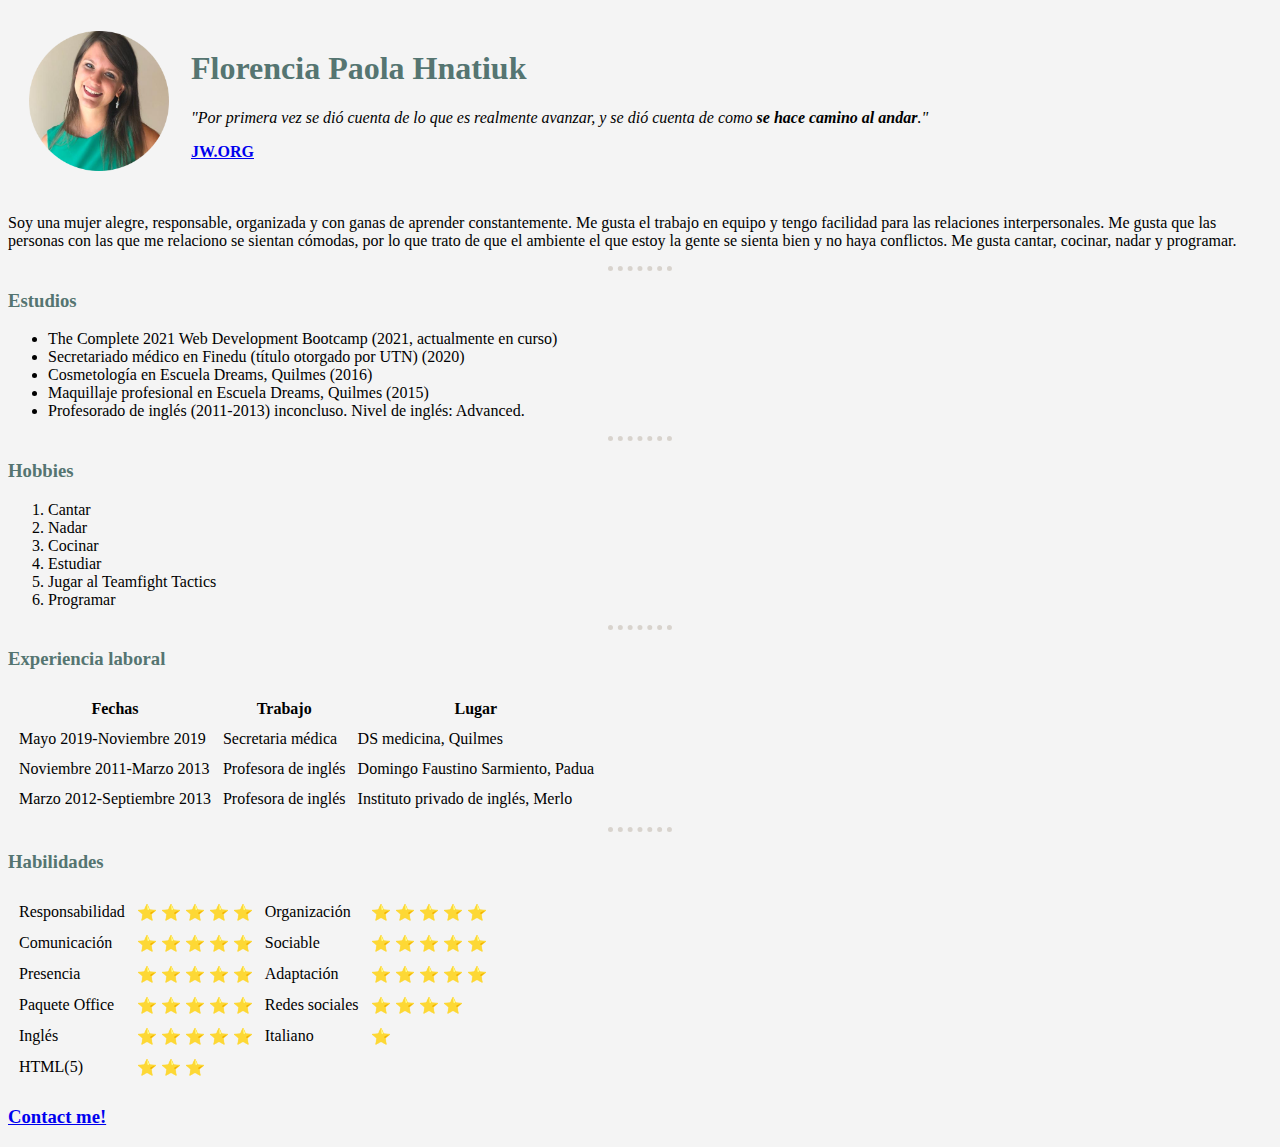
<file: index.html>
<!DOCTYPE html>
<html>
<head>
  <meta charset="utf-8">
  <title>🌸 Florcita's Personal Site</title>
  <link rel="stylesheet"  href="css/styles.css">

</head>

<body>
  <table cellspacing="20">
    <tr>
      <td> <img src=Florcita.png alt="Florcita personal site" width="140" height="140" /></td>
      <td>
        <h1>Florencia Paola Hnatiuk</h1>
        <p><i>"Por primera vez se dió cuenta de lo que es realmente avanzar, y se dió cuenta de como <strong>se hace camino al andar</strong>."</i></p>
        <p><strong><a href="https://www.jw.org/es/">JW.ORG</a></strong></p>
      </td>
    </tr>
  </table>
  <p>Soy una mujer alegre, responsable, organizada y con ganas de aprender constantemente. Me gusta el trabajo en equipo y tengo facilidad
    para las relaciones interpersonales. Me gusta que las personas con las que me relaciono se sientan cómodas, por lo que trato de que el ambiente
    el que estoy la gente se sienta bien y no haya conflictos. Me gusta cantar, cocinar, nadar y programar.</p>
  <hr />
  <h3>Estudios</h3>
  <ul>
    <li type="disc">The Complete 2021 Web Development Bootcamp (2021, actualmente en curso)</li>
    <li type="disc">Secretariado médico en Finedu (título otorgado por UTN) (2020)</li>
    <li type="disc">Cosmetología en Escuela Dreams, Quilmes (2016)</li>
    <li type="disc">Maquillaje profesional en Escuela Dreams, Quilmes (2015)</li>
    <li type="disc">Profesorado de inglés (2011-2013) inconcluso. Nivel de inglés: Advanced.</li>
  </ul>
  <hr />
  <h3>Hobbies</h3>
  <ol>
    <li>Cantar</li>
    <li>Nadar</li>
    <li>Cocinar</li>
    <li>Estudiar</li>
    <li>Jugar al Teamfight Tactics</li>
    <li>Programar</li>
  </ol>
  <hr />
  <h3>Experiencia laboral</h3>
  <table cellspacing="10">
    <thead>
      <tr>
        <th>Fechas</th>
        <th>Trabajo</th>
        <th>Lugar</th>
      </tr>
    </thead>

    <body>
      <tr>
        <td>Mayo 2019-Noviembre 2019</td>
        <td>Secretaria médica</td>
        <td>DS medicina, Quilmes</td>
      </tr>
      <tr>
        <td>Noviembre 2011-Marzo 2013</td>
        <td>Profesora de inglés</td>
        <td>Domingo Faustino Sarmiento, Padua</td>
      </tr>
      <tr>
        <td>Marzo 2012-Septiembre 2013</td>
        <td>Profesora de inglés</td>
        <td>Instituto privado de inglés, Merlo</td>
      </tr>
    </body>
  </table>
  <hr />
  <h3>Habilidades</h3>
  <table cellspacing="10">

    <body>
      <tr>
        <td>Responsabilidad</td>
        <td>&#11088 &#11088 &#11088 &#11088 &#11088;</td>
        <td>Organización</td>
        <td>&#11088 &#11088 &#11088 &#11088 &#11088;</td>
      </tr>
      <tr>
        <td>Comunicación</td>
        <td>&#11088 &#11088 &#11088 &#11088 &#11088;</td>
        <td>Sociable</td>
        <td>&#11088 &#11088 &#11088 &#11088 &#11088;</td>
      </tr>
      <tr>
        <td>Presencia</td>
        <td>&#11088 &#11088 &#11088 &#11088 &#11088;</td>
        <td>Adaptación</td>
        <td>&#11088 &#11088 &#11088 &#11088 &#11088;</td>
      </tr>
      <tr>
        <td>Paquete Office</td>
        <td>&#11088 &#11088 &#11088 &#11088 &#11088;</td>
        <td>Redes sociales</td>
        <td>&#11088 &#11088 &#11088 &#11088;</td>
      </tr>
      <tr>
        <td>Inglés</td>
        <td>&#11088 &#11088 &#11088 &#11088 &#11088;</td>
        <td>Italiano</td>
        <td>&#11088;</td>
      </tr>
      <tr>
        <td>HTML(5)</td>
        <td>&#11088 &#11088 &#11088;</td>
      </tr>
  </table>
  <h3><a href="Contact me.html">Contact me!</a></h3>
</body>

</html>
</file>
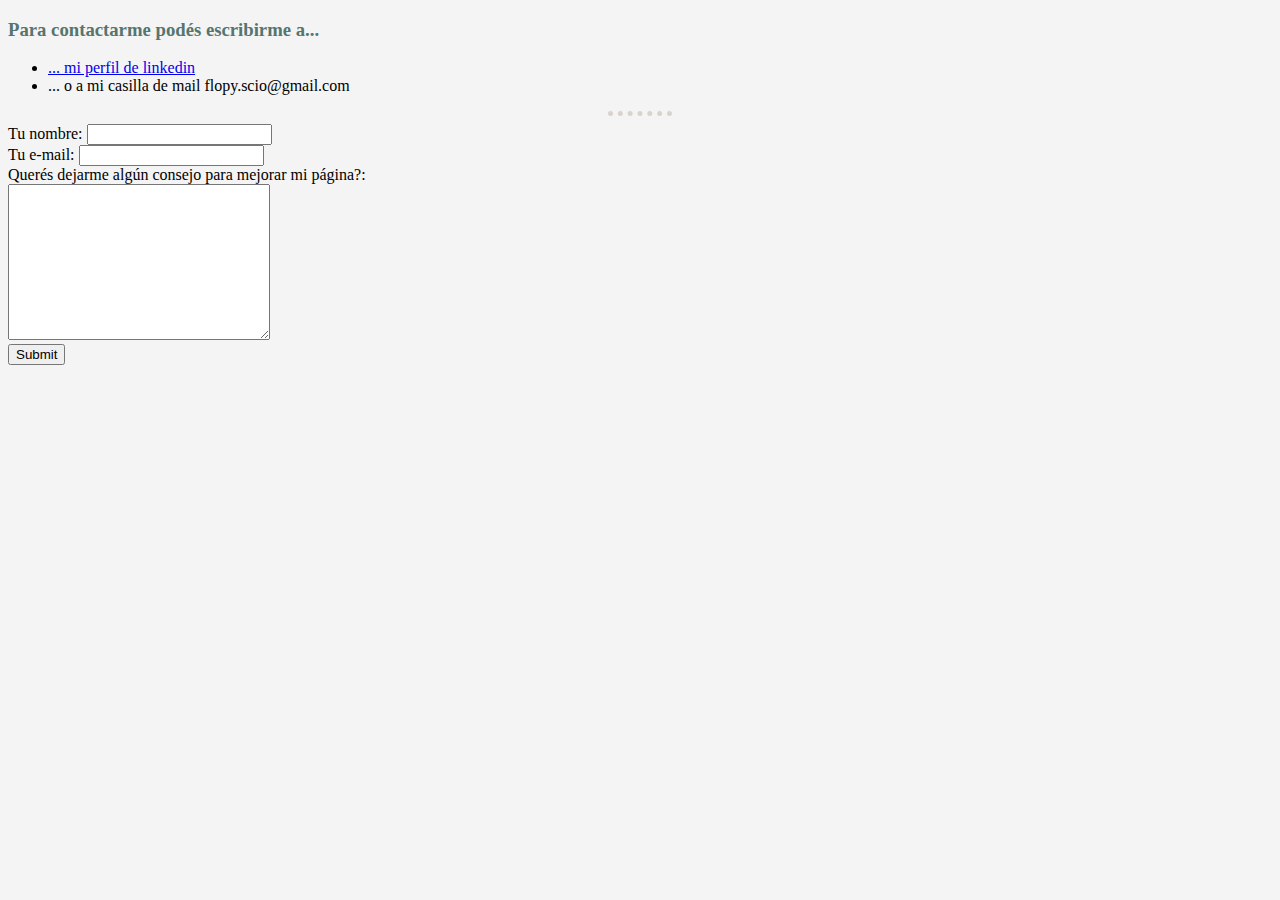
<file: Contact me.html>
<!DOCTYPE html>
<html lang="en" dir="ltr">

<head>
  <meta charset="utf-8">
  <title>Contact me!</title>
  <link rel="stylesheet"  href="css/styles.css">
</head>
<body>
  <h3>Para contactarme podés escribirme a...</h3>
  <ul>
    <li><a href="https://www.linkedin.com/in/florencia-hnatiuk-255299165/">... mi perfil de linkedin</a></li>
    <li>... o a mi casilla de mail flopy.scio@gmail.com</li>
  </ul>
<hr />
  <form action="mailto:flopy.scio@gmail.com" method="post" enctype="text/plain">
    <label>Tu nombre:</label>
    <input type="text" name="youName" value=""><br>
    <label>Tu e-mail:</label>
    <input type="email" name="yourEmail" value=""><br>
    <label>Querés dejarme algún consejo para mejorar mi página?:</label><br>
    <textarea name="yourMessage" rows="10" cols="30"></textarea><br>
    <input type="submit" name=""><br />
  </form>
  </body>
</file>
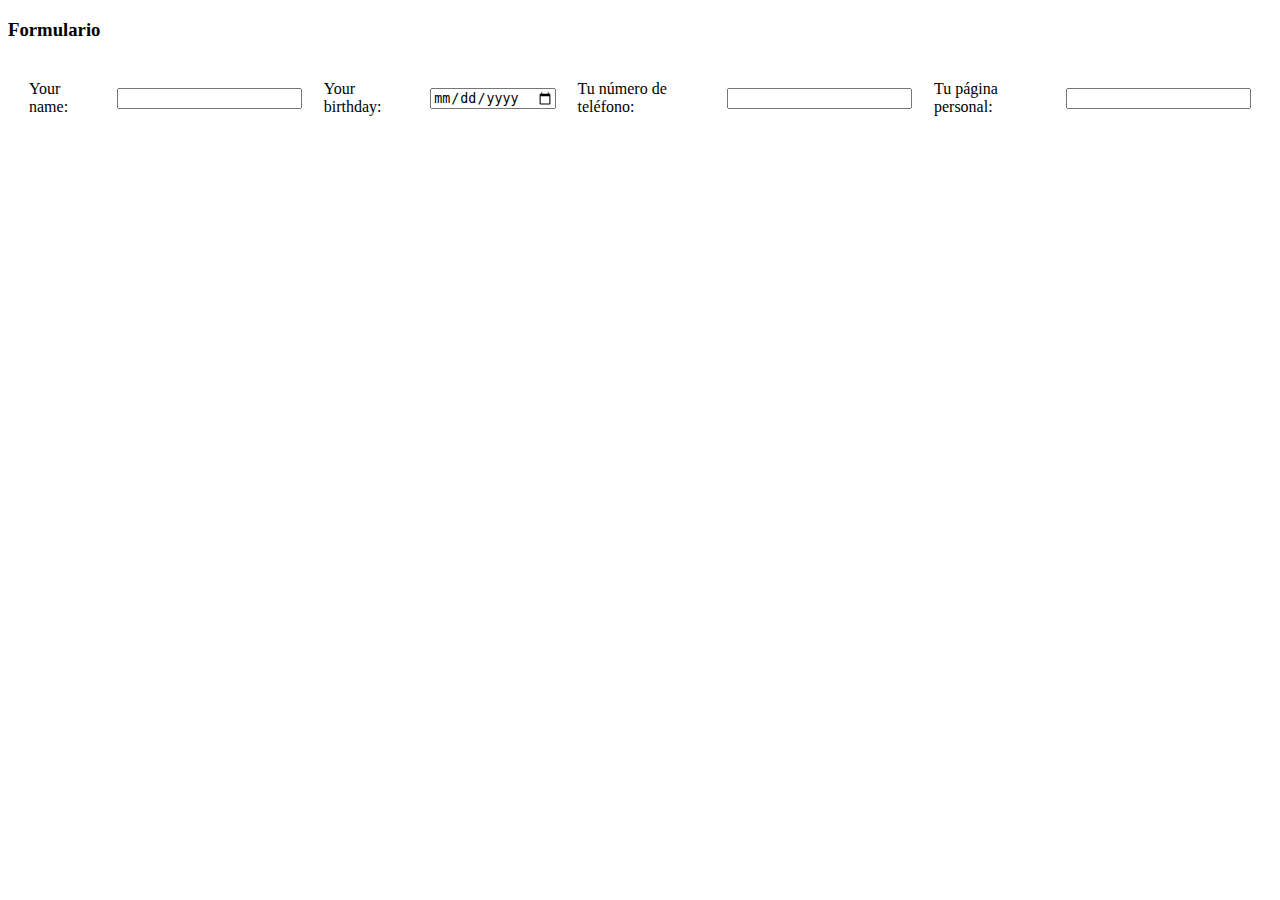
<file: Inputdoc.HTML>
<!DOCTYPE html>
<html lang="en" dir="ltr">

<head>
  <meta charset="utf-8">
  <title></title>
</head>

<body>
  <h3>Formulario</h3>
  <table cellspacing="20">

    <body>
      <tr>
      <form class="" action="index.html" method="post">
      <td><label>Your name:</label></td>
      <td><input type="text" name="" value=""><br /></td>
        <td><label>Your birthday:</label></td>
        <td><input type="date" name="" value=""><br /></td>
        <td><label>Tu número de teléfono:</label></td>
        <td><input type="tel" name="" value=""><br /></td>
        <td><label>Tu página personal:</label></td>
        <td><input type="url" name="" value=""><br /></td>
      </form>
      </tr>
    </body>
  </table>
</body>

</html>
</file>
<file: css/styles.css>
body {
    background-color: #f4f4f4;
  }

  hr {
    border: none;
    border-top: dotted;
    border-color: #d8d3cd;
    border-width: 5px;
    width: 5%;
  }

h1{
  color: #557571;
  }

h3{
  color: #557571;
}
</file>
